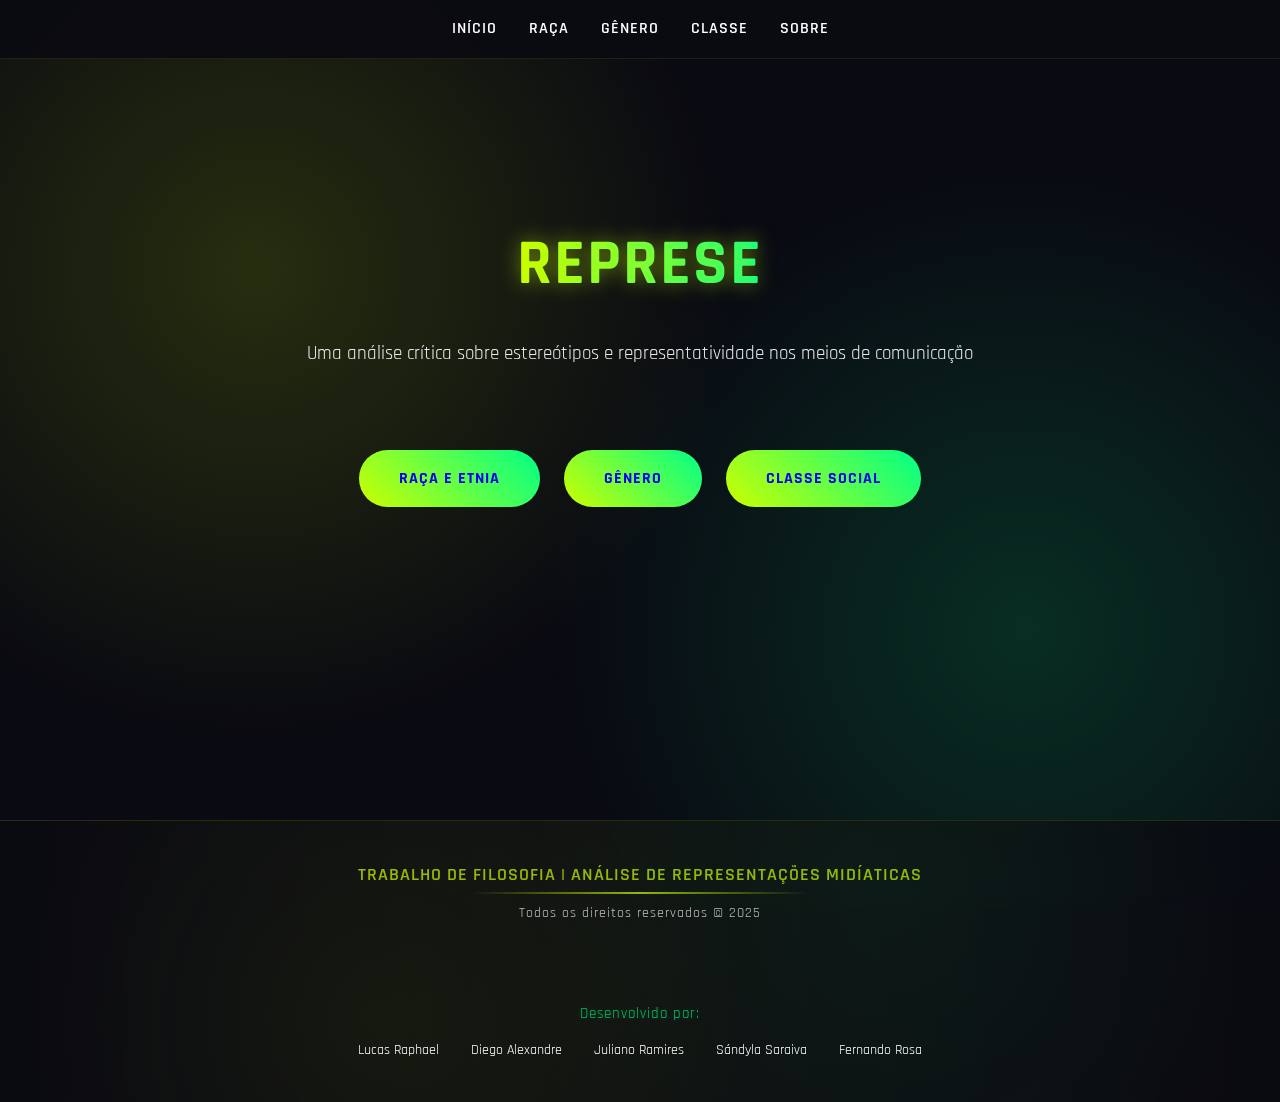
<file: index.html>
<!DOCTYPE html>
<html lang="pt-BR">
<head>
    <meta charset="UTF-8">
    <meta name="viewport" content="width=device-width, initial-scale=1.0">
    <title>Representações na Mídia | Estudo Filosófico</title>
    <link rel="stylesheet" href="css/estilo.css">
    <link href="https://fonts.googleapis.com/css2?family=Rajdhani:wght@400;600;700&display=swap" rel="stylesheet">
</head>
<body>
    <div class="scanline"></div>
    
<header class="header-top">
    <div class="nav-container">
        <nav>
            <ul>
                <li><a href="index.html" class="active">Início</a></li>
                <li><a href="raca.html">Raça</a></li>
                <li><a href="genero.html">Gênero</a></li>
                <li><a href="classe.html">Classe</a></li>
                <li><a href="sobre.html">Sobre</a></li>
            </ul>
        </nav>
    </div>
</header>

    <main>
        <h1>REPRESENTAÇÕES NA MÍDIA</h1>
        <p>Uma análise crítica sobre estereótipos e representatividade nos meios de comunicação</p>

        <div class="btn-container">
            <a href="raca.html" class="btn">Raça e Etnia</a>
            <a href="genero.html" class="btn">Gênero</a>
            <a href="classe.html" class="btn">Classe Social</a>
        </div>
    </main>

<footer>
    <div class="footer-content">
        <div class="footer-info">
            <p>Trabalho de Filosofia | Análise de Representações Midíaticas</p>
            <p>Todos os direitos reservados © 2025</p>
        </div>
        <div class="footer-authors">
            <p>Desenvolvido por:</p>
            <ul>
                <li>Lucas Raphael</li>
                <li>Diego Alexandre</li>
                <li>Juliano Ramires</li>
                <li>Sándyla Saraiva</li>
                <li>Fernando Rosa</li>
            </ul>
        </div>
    </div>
</footer>

    <script src="animation/animation.js"></script>
</body>
</html>
</file>
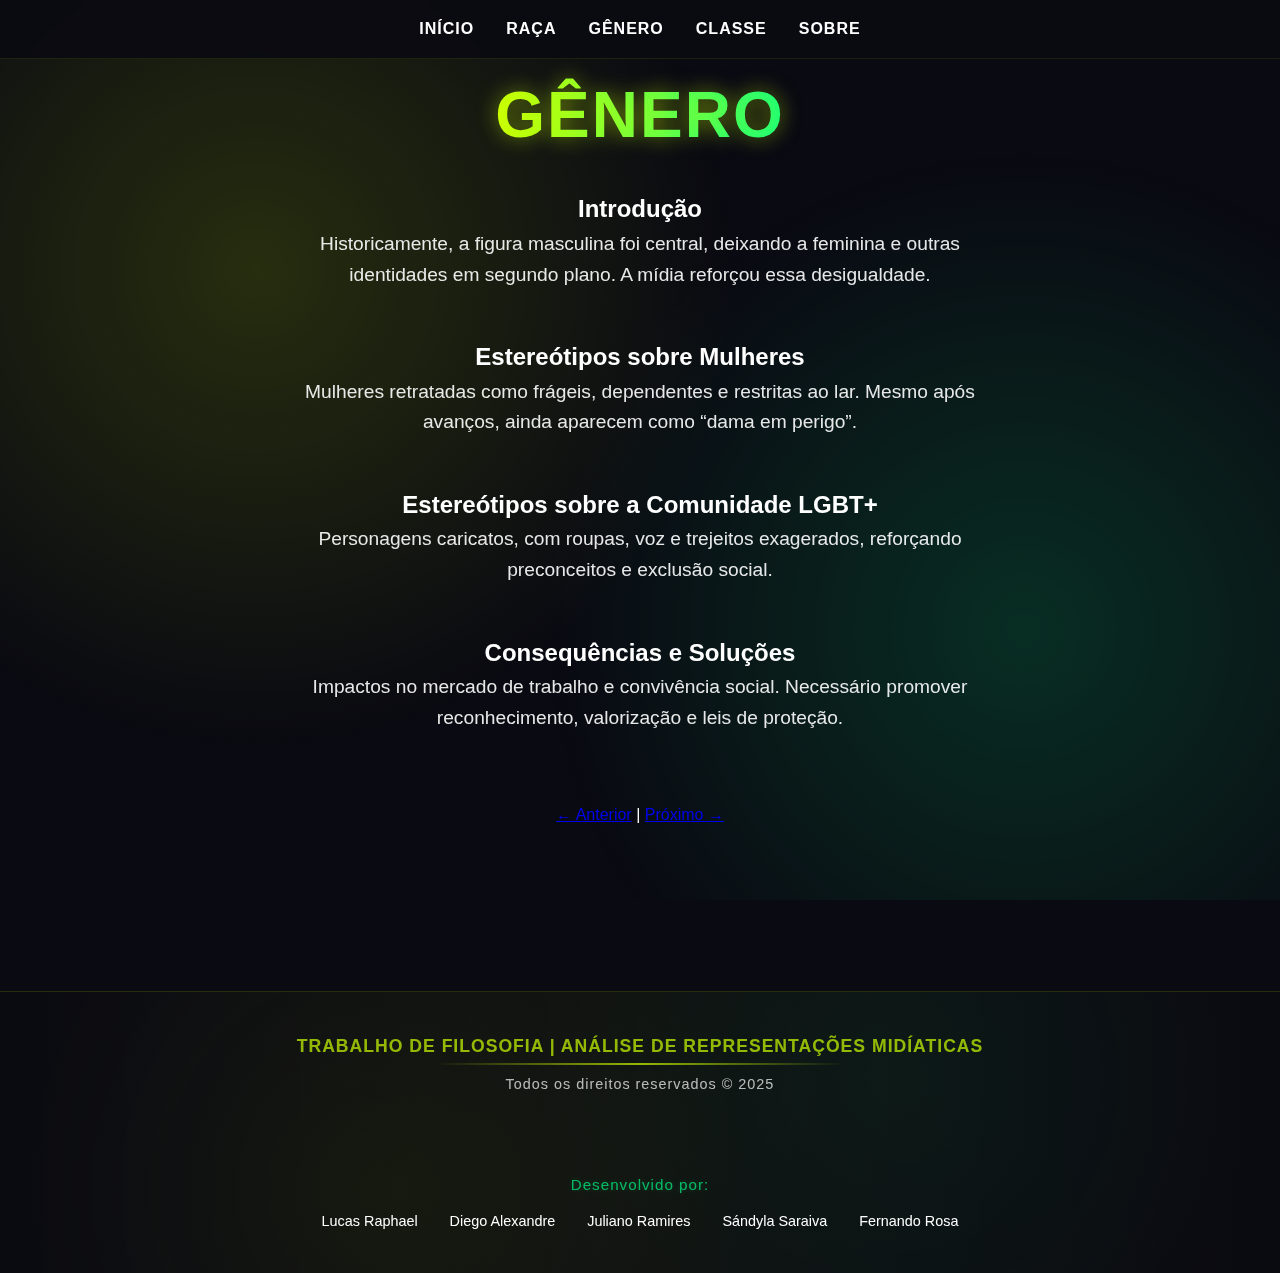
<file: genero.html>
<!DOCTYPE html>
<html lang="pt-BR">
<head>
    <meta charset="UTF-8">
    <meta name="viewport" content="width=device-width, initial-scale=1.0">
    <title>Gênero</title>
    <link rel="stylesheet" href="css/estilo.css">
</head>
<body>
<header class="header-top">
    <div class="nav-container">
        <nav>
            <ul>
                <li><a href="index.html" class="active">Início</a></li>
                <li><a href="raca.html">Raça</a></li>
                <li><a href="genero.html">Gênero</a></li>
                <li><a href="classe.html">Classe</a></li>
                <li><a href="sobre.html">Sobre</a></li>
            </ul>
        </nav>
    </div>
</header>

    <main>
        <h1>Gênero</h1>

        <section>
            <h2>Introdução</h2>
            <p>Historicamente, a figura masculina foi central, deixando a feminina e outras identidades em segundo plano. A mídia reforçou essa desigualdade.</p>
        </section>

        <section>
            <h2>Estereótipos sobre Mulheres</h2>
            <p>Mulheres retratadas como frágeis, dependentes e restritas ao lar. Mesmo após avanços, ainda aparecem como “dama em perigo”.</p>
        </section>

        <section>
            <h2>Estereótipos sobre a Comunidade LGBT+</h2>
            <p>Personagens caricatos, com roupas, voz e trejeitos exagerados, reforçando preconceitos e exclusão social.</p>
        </section>

        <section>
            <h2>Consequências e Soluções</h2>
            <p>Impactos no mercado de trabalho e convivência social. Necessário promover reconhecimento, valorização e leis de proteção.</p>
        </section>

        <div style="margin-top: 20px;">
            <a href="raca.html">← Anterior</a> | <a href="classe.html">Próximo →</a>
        </div>
    </main>

<footer>
    <div class="footer-content">
        <div class="footer-info">
            <p>Trabalho de Filosofia | Análise de Representações Midíaticas</p>
            <p>Todos os direitos reservados © 2025</p>
        </div>
        <div class="footer-authors">
            <p>Desenvolvido por:</p>
            <ul>
                <li>Lucas Raphael</li>
                <li>Diego Alexandre</li>
                <li>Juliano Ramires</li>
                <li>Sándyla Saraiva</li>
                <li>Fernando Rosa</li>
            </ul>
        </div>
    </div>
</footer>
</body>
</html>
</file>
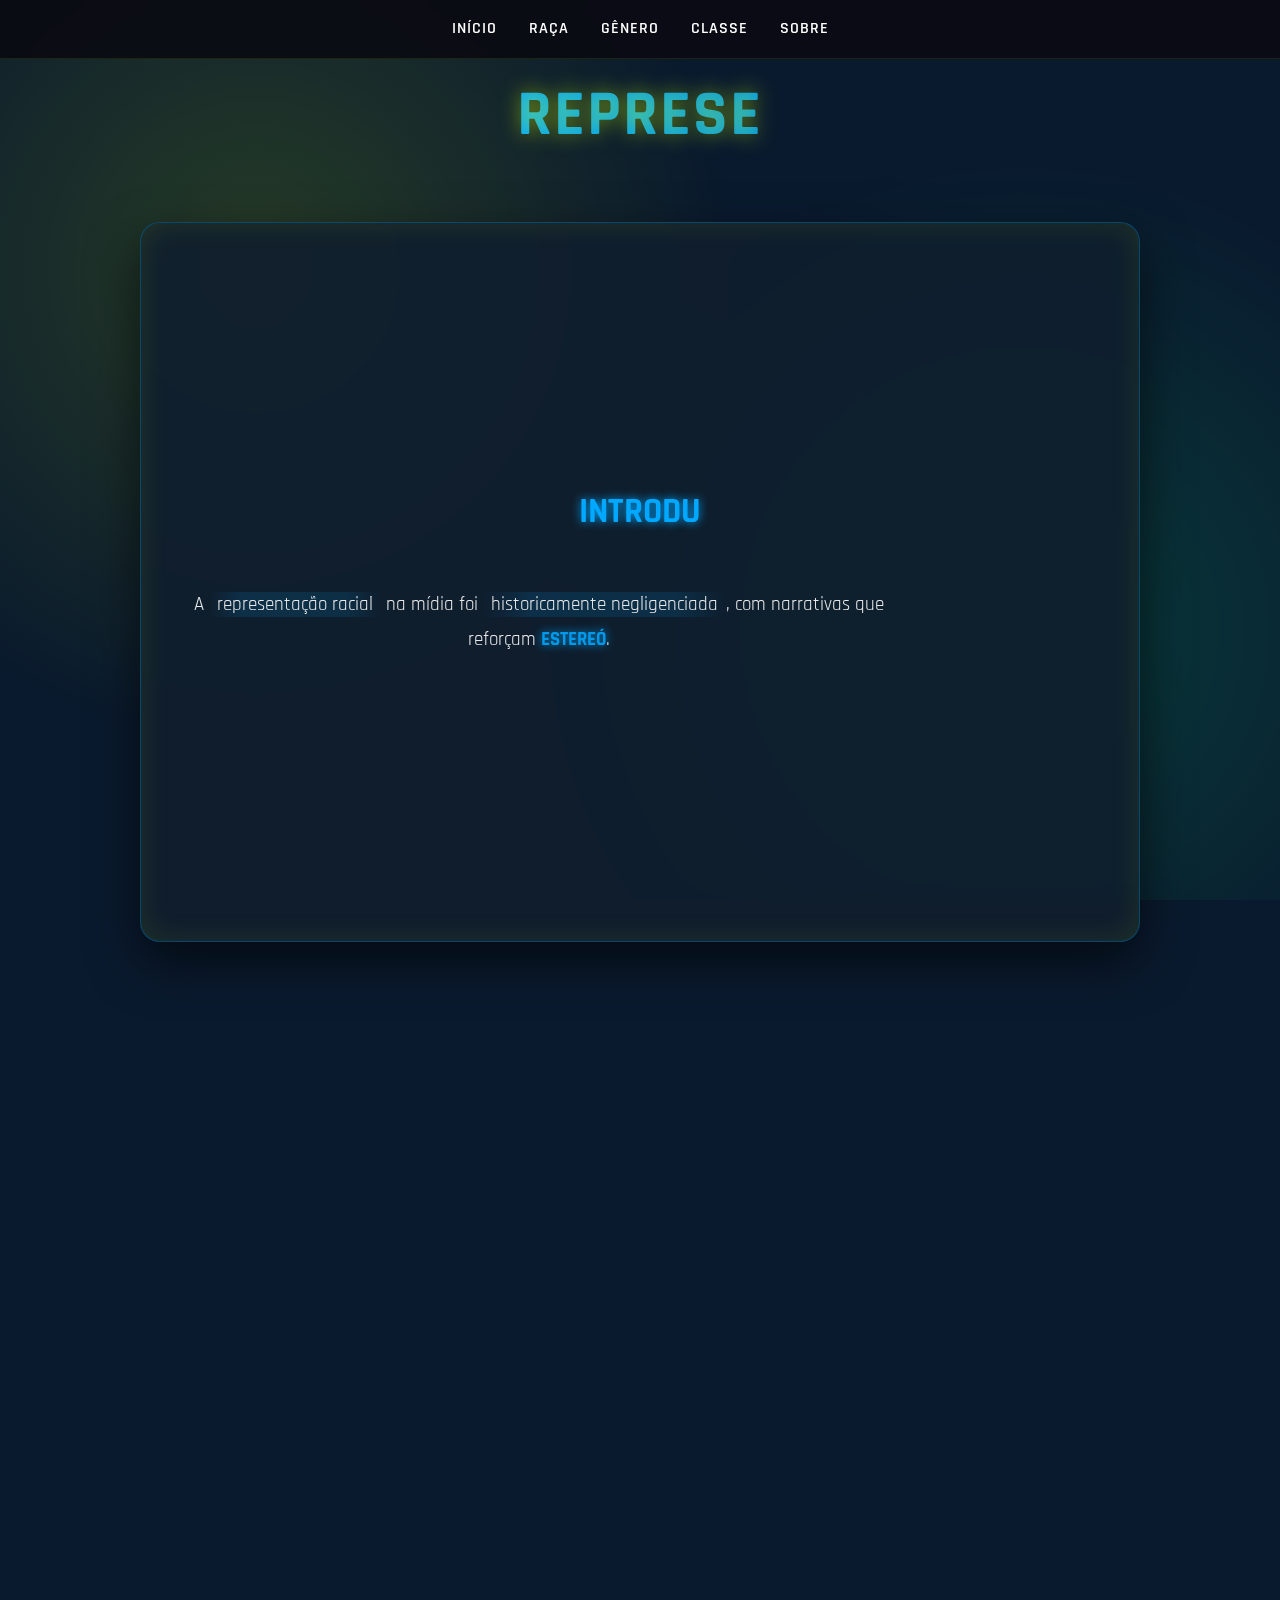
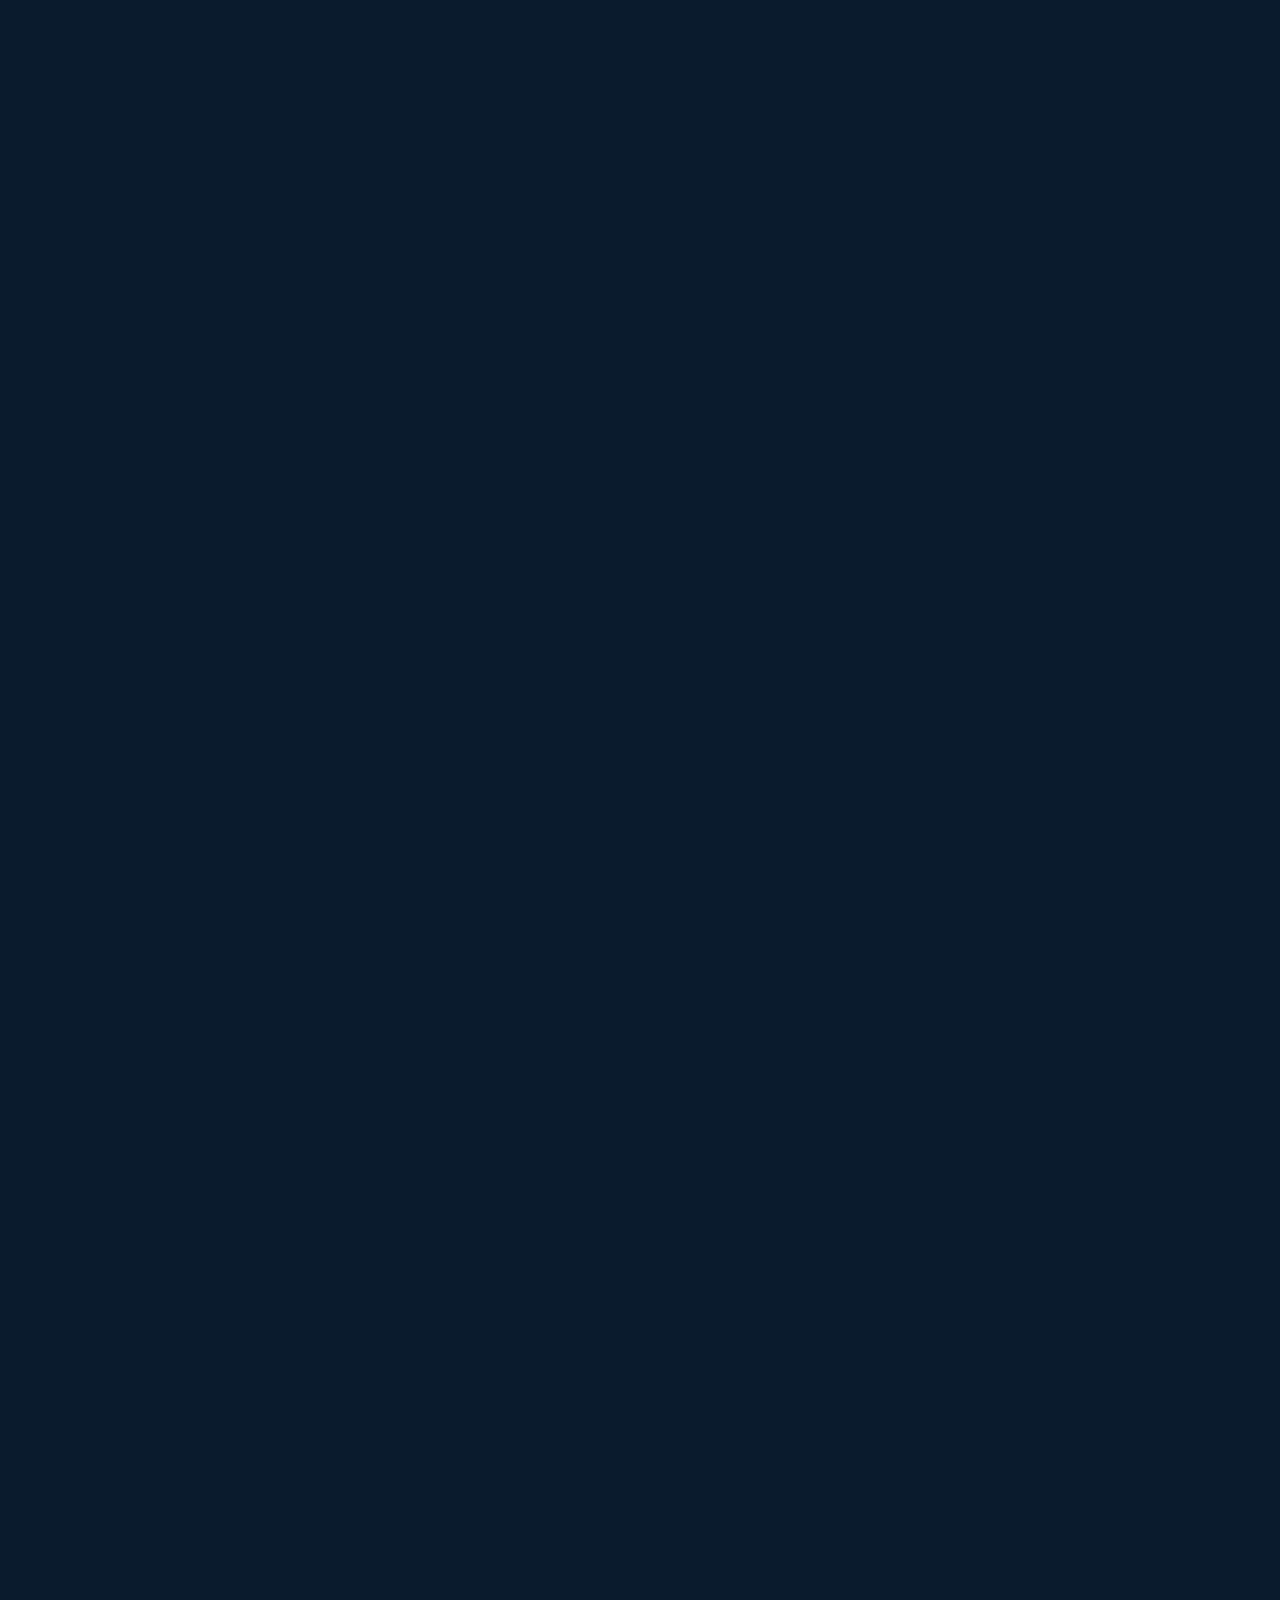
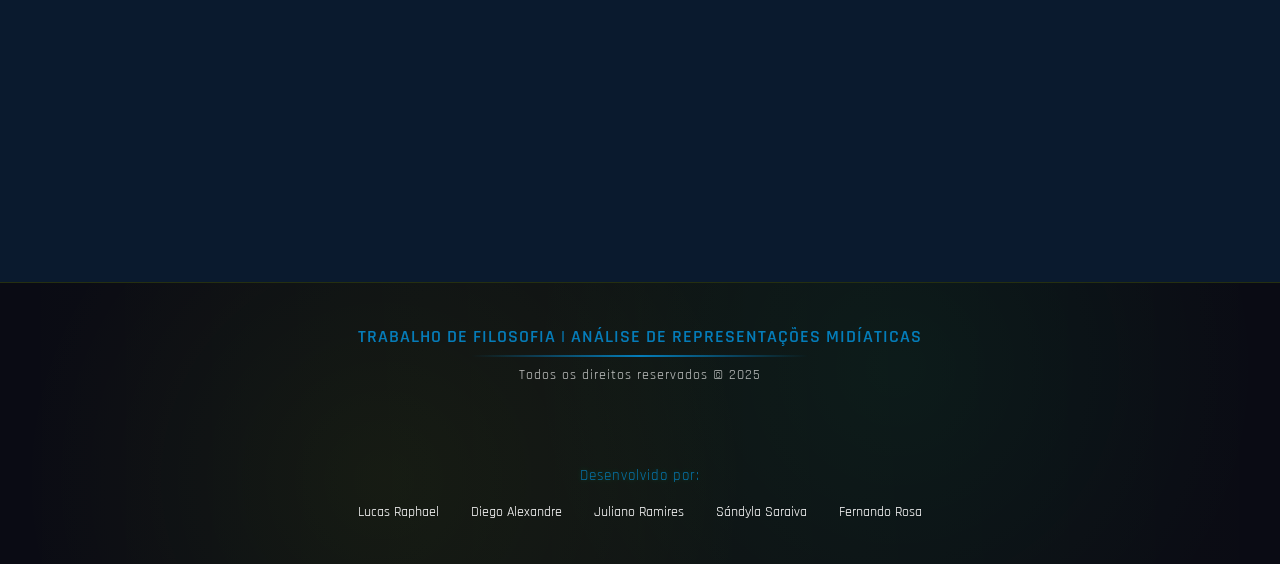
<file: raca.html>
<!DOCTYPE html>
<html lang="pt-BR">
<head>
    <meta charset="UTF-8">
    <meta name="viewport" content="width=device-width, initial-scale=1.0">
    <title>Raça - Representações na Mídia</title>
    <link rel="stylesheet" href="css/estilo.css">
    <link rel="stylesheet" href="css/raca.css">
    <link href="https://fonts.googleapis.com/css2?family=Rajdhani:wght@400;600;700&display=swap" rel="stylesheet">
</head>
<body class="raca-page">
    <div class="scanline"></div>
    
<header class="header-top">
    <div class="nav-container">
        <nav>
            <ul>
                <li><a href="index.html">Início</a></li>
                <li><a href="raca.html">Raça</a></li>
                <li><a href="genero.html">Gênero</a></li>
                <li><a href="classe.html">Classe</a></li>
                <li><a href="sobre.html">Sobre</a></li>
            </ul>
        </nav>
    </div>
</header>

<main>
    <h1>REPRESENTAÇÕES <span class="raca-title">RACIAIS</span></h1>
    
    <div class="card-grid">
        <!-- Card 1 -->
        <section class="card">
            <h2><span class="keyword">INTRODUÇÃO</span></h2>
            <p>A <span class="highlight">representação racial</span> na mídia foi <span class="highlight">historicamente negligenciada</span>, com narrativas que reforçam <span class="keyword">estereótipos prejudiciais</span>.</p>
        </section>

        <!-- Card 2 -->
        <section class="card">
            <h2><span class="keyword">ESTEREÓTIPOS</span></h2>
            <ul>
                <li><strong>Negros:</strong> <span class="keyword">Pele ultra-escura</span>, <span class="highlight">lábios exagerados</span>, associados à <span class="keyword">preguiça</span></li>
                <li><strong>Indígenas:</strong> Retratados como <span class="keyword">primitivos</span> e <span class="highlight">irracionais</span></li>
                <li><strong>Asiáticos:</strong> <span class="keyword">Olhos puxados</span> exageradamente, <span class="highlight">inteligência robótica</span></li>
            </ul>
        </section>

        <!-- Card 3 -->
        <section class="card">
            <h2><span class="keyword">CONSEQUÊNCIAS</span></h2>
            <p>Essas <span class="highlight">representações distorcidas</span> naturalizam o <span class="keyword">preconceito</span> e criam uma sociedade mais <span class="keyword">hostil</span>.</p>
        </section>

        <!-- Card 4 -->
        <section class="card">
            <h2><span class="keyword">SOLUÇÕES</span></h2>
            <ul>
                <li><span class="highlight">Diversidade</span> nas equipes criativas</li>
                <li><span class="keyword">Representação</span> autêntica</li>
                <li><span class="highlight">Educação midiática</span> crítica</li>
                <li><span class="keyword">Apoio</span> a vozes independentes</li>
            </ul>
        </section>
    </div>
</main>
<footer>
    <div class="footer-content">
        <div class="footer-info">
            <p>Trabalho de Filosofia | Análise de Representações Midíaticas</p>
            <p>Todos os direitos reservados © 2025</p>
        </div>
        <div class="footer-authors">
            <p>Desenvolvido por:</p>
            <ul>
                <li>Lucas Raphael</li>
                <li>Diego Alexandre</li>
                <li>Juliano Ramires</li>
                <li>Sándyla Saraiva</li>
                <li>Fernando Rosa</li>
            </ul>
        </div>
    </div>
</footer>
<script src="animation/scroll-effects.js" defer></script>
<script src="animation/animation.js" defer></script>
</body>
</html>
</file>
<file: css/estilo.css>
/* Estilo inspirado na ASUS ROG - Tema Dark com Neon */
:root {
    --bg-dark: #0a0a12;
    --accent-neon: #ccff00; /* Verde limão substituindo o rosa */
    --accent-blue: #00ff88; /* Verde água para combinar */
    --text-primary: #ffffff;
    --text-glow: 0 0 10px var(--accent-neon);
    --transition: all 0.4s cubic-bezier(0.175, 0.885, 0.32, 1.1);
}

/* Reset e Base */
* {
    margin: 0;
    padding: 0;
    box-sizing: border-box;
}

html {
    scroll-behavior: smooth;
    overflow-x: hidden;
}

body {
    background-color: var(--bg-dark);
    color: var(--text-primary);
    font-family: 'Rajdhani', 'Segoe UI', sans-serif;
    line-height: 1.6;
    overflow-x: hidden;
    position: relative;
}

/* Efeito de Partículas (simulado) */
body::before {
    content: '';
    position: fixed;
    top: 0;
    left: 0;
    width: 100%;
    height: 100%;
    background: 
        radial-gradient(circle at 20% 30%, rgba(255, 0, 60, 0.15) 0%, transparent 40%),
        radial-gradient(circle at 80% 70%, rgba(0, 163, 255, 0.15) 0%, transparent 40%);
    z-index: -1;
    pointer-events: none;
}

/* Menu Dinâmico Topo/Fundo */
/* Menu Principal */
header {
    position: fixed;
    width: 100%;
    z-index: 1000;
    display: flex;
    justify-content: center;
    transition: all 0.5s cubic-bezier(0.215, 0.61, 0.355, 1);
}

/* Estado Normal (Topo) */
.header-top {
    top: 0;
    background: rgba(10, 10, 18, 0.9);
    backdrop-filter: blur(10px);
    border-bottom: 1px solid rgba(204, 255, 0, 0.1);
    padding: 1rem 0;
}

/* Estado Rolado (Centro Inferior) */
.header-scrolled {
    top: auto;
    bottom: 2rem;
    left: 50%;
    transform: translateX(-50%);
    background: rgba(10, 10, 18, 0.7);
    backdrop-filter: blur(15px);
    border-radius: 50px;
    padding: 0.8rem 2rem;
    box-shadow: 0 10px 30px rgba(0, 0, 0, 0.5),
                inset 0 0 0 1px rgba(204, 255, 0, 0.2);
    width: auto;
}

/* Estado Perto do Rodapé (Lado Esquerdo) */
.header-near-footer {
    left: 2rem;
    bottom: auto;
    top: calc(100vh - 150px); /* 150px acima do rodapé */
    transform: none;
    flex-direction: column;
    align-items: flex-start;
}

.header-near-footer .nav-container {
    padding: 1rem;
    border-radius: 20px;
}

/* Rodapé ajustado */
footer {
    position: relative;
    z-index: 1;
    padding-bottom: 2rem;
    margin-top: 100px; /* Espaço para o menu */
}

.nav-container {
    transition: all 0.5s ease;
}

.header-scrolled .nav-container {
    padding: 0.8rem 2rem;
    box-shadow: 0 10px 30px rgba(0, 0, 0, 0.5),
                inset 0 0 0 1px rgba(204, 255, 0, 0.2);
    border-radius: 50px;
}

nav ul {
    display: flex;
    gap: 2rem;
    list-style: none;
    margin: 0;
    padding: 0;
}

nav a {
    color: var(--text-primary);
    text-decoration: none;
    font-weight: 600;
    font-size: 1rem;
    letter-spacing: 1px;
    text-transform: uppercase;
    position: relative;
    padding: 0.5rem 0;
    transition: all 0.4s ease;
}

nav a::before {
    content: '';
    position: absolute;
    bottom: 0;
    left: 0;
    width: 100%;
    height: 2px;
    background: var(--accent-neon);
    transform: scaleX(0);
    transition: transform 0.4s ease;
}

nav a:hover::before {
    transform: scaleX(1);
}


/* Espaço extra no último elemento antes do footer */
main {
    padding-bottom: 150px; /* Garante espaço para rolagem */
}

/* Responsividade */
@media (max-width: 768px) {
    .header-scrolled {
        bottom: 1rem;
        width: 90%;
    }
    
    nav ul {
        gap: 0.8rem;
        flex-wrap: wrap;
        justify-content: center;
    }
    
    nav a {
        font-size: 0.85rem;
    }
}

/* Efeito de Pulsação */
@keyframes pulse {
    0% { box-shadow: 0 0 0 0 rgba(204, 255, 0, 0.4); }
    70% { box-shadow: 0 0 0 10px rgba(204, 255, 0, 0); }
    100% { box-shadow: 0 0 0 0 rgba(204, 255, 0, 0); }
}

.nav-container:hover {
    box-shadow: 0 10px 30px rgba(0, 0, 0, 0.7),
                inset 0 0 0 1px var(--accent-neon),
                0 0 20px rgba(204, 255, 0, 0.3);
    animation: pulse 2s infinite;
}

/* Logo Style */
.logo {
    font-family: 'Rajdhani', sans-serif;
    font-weight: 700;
    font-size: 1.5rem;
    color: var(--text-primary);
    text-decoration: none;
    position: relative;
    z-index: 1001;
}

.logo span {
    color: var(--accent-neon);
}

/* Efeito de Blur no Scroll */
.scrolled {
    background: rgba(10, 10, 18, 0.9);
    backdrop-filter: blur(10px);
    box-shadow: 0 5px 30px rgba(0, 0, 0, 0.2);
    mix-blend-mode: normal;
}

/* Conteúdo Principal - Estilo Hero */
main {
    min-height: 80vh;
    display: flex;
    flex-direction: column;
    justify-content: center;
    align-items: center;
    text-align: center;
    padding: 4rem 2rem;
    position: relative;
}

h1 {
    font-size: 4rem;
    margin-bottom: 1.5rem;
    background: linear-gradient(90deg, var(--accent-neon), var(--accent-blue));
    -webkit-background-clip: text;
    background-clip: text;
    color: transparent;
    text-transform: uppercase;
    letter-spacing: 2px;
    text-shadow: 0 0 20px rgba(204, 255, 0, 0.5);
    animation: textGlow 3s ease-in-out infinite alternate;
}

@keyframes textGlow {
    0% { text-shadow: 0 0 10px var(--accent-neon); }
    100% { text-shadow: 0 0 30px var(--accent-neon); }
}

p {
    font-size: 1.2rem;
    max-width: 700px;
    margin-bottom: 3rem;
    opacity: 0.9;
}

/* Botões Estilo Gamer */
.btn-container {
    display: flex;
    gap: 1.5rem;
    margin-top: 2rem;
}

.btn {
    padding: 1rem 2.5rem;
    border-radius: 50px;
    text-decoration: none;
    font-weight: 700;
    letter-spacing: 1px;
    text-transform: uppercase;
    transition: var(--transition);
    position: relative;
    overflow: hidden;
    border: none;
    z-index: 1;
}

.btn::before {
    content: '';
    position: absolute;
    top: 0;
    left: 0;
    width: 100%;
    height: 100%;
    background: linear-gradient(45deg, var(--accent-neon), var(--accent-blue));
    z-index: -1;
    transition: var(--transition);
}

.btn:hover {
    transform: translateY(-5px);
    box-shadow: 0 10px 30px rgba(204, 255, 0, 0.5);
}

.btn:hover::before {
    background: linear-gradient(45deg, var(--accent-neon), var(--accent-blue));
}

/* Rodapé Futurista */
footer {
    padding: 2rem;
    text-align: center;
    position: relative;
    border-top: 1px solid rgba(255, 255, 255, 0.1);
}

body::before {
    background: 
        radial-gradient(circle at 20% 30%, rgba(204, 255, 0, 0.15) 0%, transparent 40%),
        radial-gradient(circle at 80% 70%, rgba(0, 255, 136, 0.15) 0%, transparent 40%);
}

footer p {
    font-size: 0.9rem;
    letter-spacing: 1px;
    opacity: 0.7;
}

/* Efeitos Especiais */
.scanline {
    position: fixed;
    top: 0;
    left: 0;
    width: 100%;
    height: 100%;
    background: linear-gradient(
        to bottom,
        transparent 95%,
        rgba(0, 255, 136, 0.05) 96%,
        transparent 97%
    );
    background-size: 100% 8px;
    animation: scanline 6s linear infinite;
    pointer-events: none;
    z-index: 100;
    opacity: 0.15;
}

@keyframes scanline {
    0% { transform: translateY(-100%); }
    100% { transform: translateY(100%); }
}

/* Responsividade */
@media (max-width: 768px) {
    h1 { font-size: 2.5rem; }
    nav ul { gap: 1rem; }
    .btn-container { flex-direction: column; }
}

::-webkit-scrollbar-thumb {
    background: linear-gradient(180deg, var(--accent-neon), var(--accent-blue));
}

::-webkit-scrollbar-thumb:hover {
    background: linear-gradient(180deg, #d4ff00, #00ff99);
}

/* Estilo do rodapé centralizado */
footer {
    padding: 2rem 1rem;
    text-align: center;
    position: relative;
    border-top: 1px solid rgba(255, 255, 255, 0.1);
    background: rgba(10, 10, 18, 0.8);
    backdrop-filter: blur(10px);
    display: flex;
    justify-content: center;
    align-items: center;
    min-height: 150px;
}

.footer-content {
    max-width: 1000px;
    width: 100%;
    margin: 0 auto;
    padding: 0 20px;
}

.footer-main p {
    margin-bottom: 0.5rem;
    font-size: 0.95rem;
    letter-spacing: 0.5px;
    line-height: 1.6;
}

.footer-participants {
    margin-top: 1.2rem;
    padding-top: 1.2rem;
    border-top: 1px dashed rgba(204, 255, 0, 0.3);
}

.footer-participants span {
    display: block;
    margin-bottom: 0.6rem;
    color: var(--accent-neon);
    font-weight: 600;
    font-size: 0.9rem;
}

.footer-participants ul {
    list-style: none;
    display: flex;
    justify-content: center;
    flex-wrap: wrap;
    gap: 1rem 2rem;
    margin: 0 auto;
    max-width: 600px;
}

.footer-participants li {
    position: relative;
    padding-left: 1.3rem;
    font-size: 0.85rem;
}

.footer-participants li::before {
    position: absolute;
    left: 0;
    color: var(--accent-neon);
    font-size: 1.2rem;
    line-height: 1;
}

/* Footer Gamer Centralizado */
footer {
    padding: 2.5rem 1rem;
    text-align: center;
    background: rgba(10, 10, 18, 0.9);
    backdrop-filter: blur(5px);
    border-top: 1px solid rgba(204, 255, 0, 0.15);
    position: relative;
    overflow: hidden;
}

.footer-content {
    max-width: 1000px;
    margin: 0 auto;
    display: flex;
    flex-direction: column;
    align-items: center;
    gap: 1.8rem;
}

.footer-info p:first-child {
    color: var(--accent-neon);
    font-weight: 600;
    font-size: 1.1rem;
    letter-spacing: 1px;
    text-transform: uppercase;
    margin-bottom: 0.8rem;
    position: relative;
    display: inline-block;
}

.footer-info p:first-child::after {
    content: '';
    position: absolute;
    bottom: -5px;
    left: 50%;
    transform: translateX(-50%);
    width: 60%;
    height: 2px;
    background: linear-gradient(90deg, transparent, var(--accent-neon), transparent);
}

.footer-authors {
    display: flex;
    flex-direction: column;
    align-items: center;
}

.footer-authors p {
    color: var(--accent-blue);
    font-size: 0.95rem;
    margin-bottom: 0.8rem;
    text-shadow: 0 0 5px rgba(0, 255, 136, 0.3);
}

.footer-authors ul {
    display: flex;
    flex-wrap: wrap;
    justify-content: center;
    gap: 1rem 2rem;
    list-style: none;
}

.footer-authors li {
    font-size: 0.9rem;
    transition: all 0.3s ease;
    position: relative;
}

.footer-authors li:hover {
    color: var(--accent-neon);
    transform: translateY(-2px);
    text-shadow: 0 0 10px var(--accent-neon);
}

/* Efeito de partículas */
footer::before {
    content: '';
    position: absolute;
    top: 0;
    left: 0;
    width: 100%;
    height: 100%;
    background: 
        radial-gradient(circle at 30% 70%, rgba(204, 255, 0, 0.05) 0%, transparent 40%),
        radial-gradient(circle at 70% 30%, rgba(0, 255, 136, 0.05) 0%, transparent 40%);
    z-index: -1;
    pointer-events: none;
}

/* Efeito de brilho pulsante */
footer::after {
    content: '';
    position: absolute;
    top: 0;
    left: 0;
    width: 100%;
    height: 100%;
    background: linear-gradient(90deg, 
        transparent, 
        rgba(204, 255, 0, 0.03), 
        transparent);
    animation: footerGlow 8s infinite;
    z-index: -1;
}

@keyframes footerGlow {
    0% { transform: translateX(-100%); }
    100% { transform: translateX(100%); }
}

@media (max-width: 768px) {
    .footer-content {
        flex-direction: column;
        text-align: center;
    }
    
    .footer-authors ul {
        justify-content: center;
    }
    
    .footer-authors li:hover {
        transform: none;
        text-shadow: 0 0 5px var(--accent-neon);
    }
}

/* Layout dos Cards */
.card-grid {
    display: flex;
    flex-direction: column;
    gap: 2.5rem;
    width: 90%;
    max-width: 1000px;
    margin: 2rem auto;
}

.card {
    min-height: 80vh; /* Cada card ocupa a tela inteira */
    display: flex;
    flex-direction: column;
    justify-content: center;
    padding: 3rem;
    opacity: 0;
    transform: translateY(50px);
    transition: all 0.8s cubic-bezier(0.215, 0.61, 0.355, 1);
    border-radius: 20px;
    background: rgba(15, 15, 25, 0.9);
    backdrop-filter: blur(10px);
    border: 1px solid rgba(204, 255, 0, 0.15);
    box-shadow: 0 15px 40px rgba(0, 0, 0, 0.4),
                inset 0 0 20px rgba(204, 255, 0, 0.05);
    margin-bottom: 1rem;
}

.card.visible {
    opacity: 1;
    transform: translateY(0);
}

/* Efeitos de Destaque */
.card h2 {
    font-size: 2.2rem;
    margin-bottom: 2rem;
    color: var(--accent-neon);
    text-shadow: 0 0 15px rgba(204, 255, 0, 0.4);
    position: relative;
    padding-bottom: 1rem;
}

.card h2::after {
    content: '';
    position: absolute;
    bottom: 0;
    left: 0;
    width: 100px;
    height: 3px;
    background: linear-gradient(90deg, var(--accent-neon), transparent);
}

.card p, .card li {
    font-size: 1.2rem;
    line-height: 1.8;
    margin-bottom: 1.5rem;
}

.card ul {
    list-style: none;
    padding-left: 0;
}

.card li {
    position: relative;
    padding-left: 2rem;
    margin-bottom: 1.2rem;
}

.card li::before {
    content: '';
    position: absolute;
    left: 0;
    color: var(--accent-blue);
    font-size: 1.5rem;
}

/* Efeito de Destaque no Card Visível */
.card.visible {
    border-color: rgba(204, 255, 0, 0.3);
    box-shadow: 0 20px 50px rgba(0, 0, 0, 0.6),
                inset 0 0 30px rgba(204, 255, 0, 0.1);
}

/* Responsividade */
@media (max-width: 768px) {
    .card {
        min-height: 70vh;
        padding: 2rem;
    }
    
    .card h2 {
        font-size: 1.8rem;
    }
}
/* Efeitos para os Cards da Raça */
.card {
    position: relative;
    overflow: hidden;
    border: 1px solid transparent;
    background: linear-gradient(135deg, rgba(15, 15, 25, 0.8), rgba(10, 10, 20, 0.9));
    transition: all 0.6s cubic-bezier(0.175, 0.885, 0.32, 1.275);
}

.card::before {
    content: '';
    position: absolute;
    top: -2px;
    left: -2px;
    right: -2px;
    bottom: -2px;
    background: linear-gradient(45deg, 
        var(--accent-neon), 
        var(--accent-blue),
        transparent 70%);
    z-index: -1;
    opacity: 0;
    transition: opacity 0.6s ease;
}

.card:hover {
    transform: translateY(-10px) scale(1.02);
    box-shadow: 0 20px 50px rgba(0, 0, 0, 0.8),
                0 0 0 1px rgba(204, 255, 0, 0.3),
                inset 0 0 20px rgba(204, 255, 0, 0.1);
}

.card:hover::before {
    opacity: 0.6;
    animation: borderGlow 2s linear infinite;
}

@keyframes borderGlow {
    0% { background-position: 0% 50%; }
    100% { background-position: 200% 50%; }
}

.card h2 {
    position: relative;
    display: inline-block;
}

.card h2::after {
    content: '';
    position: absolute;
    bottom: -10px;
    left: 0;
    width: 100%;
    height: 3px;
    background: linear-gradient(90deg, var(--accent-neon), transparent);
    transform: scaleX(0);
    transform-origin: right;
    transition: transform 0.6s ease;
}

.card:hover h2::after {
    transform: scaleX(1);
    transform-origin: left;
}

/* Efeito de entrada dos cards */
.card {
    opacity: 0;
    transform: translateY(50px) rotateX(30deg);
    transition-delay: calc(var(--order) * 0.1s);
}

.card.visible {
    opacity: 1;
    transform: translateY(0) rotateX(0);
}

/* Efeito nos itens da lista */
.card ul li {
    position: relative;
    padding-left: 1.5rem;
    transition: all 0.4s ease;
}

.card ul li::before {
    content: '';
    position: absolute;
    left: 0;
    color: var(--accent-blue);
    transition: all 0.4s ease;
}

.card ul li:hover {
    color: var(--accent-neon);
    transform: translateX(10px);
}

.card ul li:hover::before {
    color: var(--accent-neon);
    transform: scale(1.5);
}

/* Efeito de brilho no fundo */
.card::after {
    content: '';
    position: absolute;
    top: 0;
    left: 0;
    width: 100%;
    height: 100%;
    background: radial-gradient(
        circle at var(--mouse-x) var(--mouse-y),
        rgba(204, 255, 0, 0.1),
        transparent 60%
    );
    pointer-events: none;
    opacity: 0;
    transition: opacity 0.4s ease;
}

.card:hover::after {
    opacity: 1;
}

/* Estilo para palavras-chave */
.keyword {
    position: relative;
    color: var(--accent-neon);
    font-weight: 700;
    text-transform: uppercase;
    z-index: 1;
    text-shadow: 0 0 10px var(--accent-neon);
    animation: pulseText 2s infinite alternate;
}

.keyword::before {
    content: '';
    position: absolute;
    bottom: -2px;
    left: 0;
    width: 100%;
    height: 2px;
    background: var(--accent-blue);
    transform: scaleX(0);
    transform-origin: right;
    transition: transform 0.4s ease;
    z-index: -1;
}

.keyword:hover {
    animation: none;
    text-shadow: 0 0 20px var(--accent-neon);
}

.keyword:hover::before {
    transform: scaleX(1);
    transform-origin: left;
}

@keyframes pulseText {
    0% { text-shadow: 0 0 5px var(--accent-neon); }
    100% { text-shadow: 0 0 15px var(--accent-neon), 
                        0 0 30px rgba(204, 255, 0, 0.4); }
}

/* Efeito de destaque para listas */
.card ul li strong {
    color: var(--accent-blue);
    font-weight: 700;
    position: relative;
    padding: 0 3px;
}

.card ul li strong::after {
    content: '';
    position: absolute;
    bottom: 0;
    left: 0;
    width: 100%;
    height: 100%;
    background: rgba(0, 255, 136, 0.1);
    border-radius: 3px;
    z-index: -1;
    transform: scaleX(0);
    transform-origin: right;
    transition: transform 0.4s ease;
}

.card ul li:hover strong {
    color: var(--accent-neon);
}

.card ul li:hover strong::after {
    transform: scaleX(1);
    transform-origin: left;
}

/* Destaque para parágrafos */
.card p .highlight {
    background: linear-gradient(90deg, 
        transparent, 
        rgba(204, 255, 0, 0.15) 20%, 
        rgba(0, 255, 136, 0.15) 80%, 
        transparent);
    padding: 0 8px;
    border-radius: 4px;
    box-decoration-break: clone;
    -webkit-box-decoration-break: clone;
}
</file>
<file: css/raca.css>
h1.raca-title {
    background: linear-gradient(to right, #4CAF50, #2E7D32);
    -webkit-background-clip: text;
    background-clip: text;
    color: transparent;
    text-align: center;
    padding: 10px 0;
    margin: 20px 0;
    font-size: 2.5rem;
    text-transform: uppercase;
    letter-spacing: 2px;
    text-shadow: 2px 2px 4px rgba(0,0,0,0.2);
    border-bottom: 3px solid #2E7D32;
    display: inline-block;
    width: 100%;
}

h1.raca-title {
    color: #2E7D32;
    text-align: center;
    padding: 10px 0;
    margin: 20px 0;
    font-size: 2.5rem;
    border-bottom: 3px solid #4CAF50;
    display: inline-block;
    width: 100%;
}
/* Efeitos para os Cards da Raça */
.card {
    position: relative;
    overflow: hidden;
    border: 1px solid transparent;
    background: linear-gradient(135deg, rgba(15, 15, 25, 0.8), rgba(10, 10, 20, 0.9));
    transition: all 0.6s cubic-bezier(0.175, 0.885, 0.32, 1.275);
}

.card::before {
    content: '';
    position: absolute;
    top: -2px;
    left: -2px;
    right: -2px;
    bottom: -2px;
    background: linear-gradient(45deg, 
        var(--accent-neon), 
        var(--accent-blue),
        transparent 70%);
    z-index: -1;
    opacity: 0;
    transition: opacity 0.6s ease;
}

.card:hover {
    transform: translateY(-10px) scale(1.02);
    box-shadow: 0 20px 50px rgba(0, 0, 0, 0.8),
                0 0 0 1px rgba(204, 255, 0, 0.3),
                inset 0 0 20px rgba(204, 255, 0, 0.1);
}

.card:hover::before {
    opacity: 0.6;
    animation: borderGlow 2s linear infinite;
}

@keyframes borderGlow {
    0% { background-position: 0% 50%; }
    100% { background-position: 200% 50%; }
}

.card h2 {
    position: relative;
    display: inline-block;
}

.card h2::after {
    content: '';
    position: absolute;
    bottom: -10px;
    left: 0;
    width: 100%;
    height: 3px;
    background: linear-gradient(90deg, var(--accent-neon), transparent);
    transform: scaleX(0);
    transform-origin: right;
    transition: transform 0.6s ease;
}

.card:hover h2::after {
    transform: scaleX(1);
    transform-origin: left;
}

/* Efeito de entrada dos cards */
.card {
    opacity: 0;
    transform: translateY(50px) rotateX(30deg);
    transition-delay: calc(var(--order) * 0.1s);
}

.card.visible {
    opacity: 1;
    transform: translateY(0) rotateX(0);
}

/* Efeito nos itens da lista */
.card ul li {
    position: relative;
    padding-left: 1.5rem;
    transition: all 0.4s ease;
}

.card ul li::before {
    content: '';
    position: absolute;
    left: 0;
    color: var(--accent-blue);
    transition: all 0.4s ease;
}

.card ul li:hover {
    color: var(--accent-neon);
    transform: translateX(10px);
}

.card ul li:hover::before {
    color: var(--accent-neon);
    transform: scale(1.5);
}

/* Efeito de brilho no fundo */
.card::after {
    content: '';
    position: absolute;
    top: 0;
    left: 0;
    width: 100%;
    height: 100%;
    background: radial-gradient(
        circle at var(--mouse-x) var(--mouse-y),
        rgba(204, 255, 0, 0.1),
        transparent 60%
    );
    pointer-events: none;
    opacity: 0;
    transition: opacity 0.4s ease;
}

.card:hover::after {
    opacity: 1;
}

/* Estilo para palavras-chave */
.keyword {
    position: relative;
    color: var(--accent-neon);
    font-weight: 700;
    text-transform: uppercase;
    z-index: 1;
    text-shadow: 0 0 10px var(--accent-neon);
    animation: pulseText 2s infinite alternate;
}

.keyword::before {
    content: '';
    position: absolute;
    bottom: -2px;
    left: 0;
    width: 100%;
    height: 2px;
    background: var(--accent-blue);
    transform: scaleX(0);
    transform-origin: right;
    transition: transform 0.4s ease;
    z-index: -1;
}

.keyword:hover {
    animation: none;
    text-shadow: 0 0 20px var(--accent-neon);
}

.keyword:hover::before {
    transform: scaleX(1);
    transform-origin: left;
}

@keyframes pulseText {
    0% { text-shadow: 0 0 5px var(--accent-neon); }
    100% { text-shadow: 0 0 15px var(--accent-neon), 
                        0 0 30px rgba(204, 255, 0, 0.4); }
}

/* Efeito de destaque para listas */
.card ul li strong {
    color: var(--accent-blue);
    font-weight: 700;
    position: relative;
    padding: 0 3px;
}

.card ul li strong::after {
    content: '';
    position: absolute;
    bottom: 0;
    left: 0;
    width: 100%;
    height: 100%;
    background: rgba(0, 255, 136, 0.1);
    border-radius: 3px;
    z-index: -1;
    transform: scaleX(0);
    transform-origin: right;
    transition: transform 0.4s ease;
}

.card ul li:hover strong {
    color: var(--accent-neon);
}

.card ul li:hover strong::after {
    transform: scaleX(1);
    transform-origin: left;
}

/* Destaque para parágrafos */
.card p .highlight {
    background: linear-gradient(90deg, 
        transparent, 
        rgba(204, 255, 0, 0.15) 20%, 
        rgba(0, 255, 136, 0.15) 80%, 
        transparent);
    padding: 0 8px;
    border-radius: 4px;
    box-decoration-break: clone;
    -webkit-box-decoration-break: clone;
}

/* ===== TEMA AZUL PARA PÁGINA DE RAÇA ===== */
.raca-page {
    --accent-neon: #00a8ff;       /* Azul neon */
    --accent-blue: #0097e6;       /* Azul mais escuro */
    --bg-dark: #0a1a2e;           /* Azul escuro para o fundo */
}

.raca-page body::before {
    background: 
        radial-gradient(circle at 20% 30%, rgba(0, 168, 255, 0.15) 0%, transparent 40%),
        radial-gradient(circle at 80% 70%, rgba(0, 151, 230, 0.15) 0%, transparent 40%);
}

.raca-page .card {
    border: 1px solid rgba(0, 168, 255, 0.3);
    background: rgba(15, 30, 45, 0.9);
}

.raca-page .card:hover::before {
    background: linear-gradient(45deg, var(--accent-neon), var(--accent-blue), transparent 70%);
}

.raca-page .keyword {
    color: var(--accent-neon);
    text-shadow: 0 0 10px var(--accent-neon);
}

.raca-page .keyword:hover {
    text-shadow: 0 0 20px var(--accent-neon);
}

.raca-page .btn::before {
    background: linear-gradient(45deg, var(--accent-neon), var(--accent-blue));
}

.raca-page .btn:hover {
    box-shadow: 0 10px 30px rgba(0, 168, 255, 0.5);
}

.raca-page .card h2 {
    background: linear-gradient(90deg, var(--accent-neon), var(--accent-blue));
    -webkit-background-clip: text;
    background-clip: text;
}

.raca-page .card li::before {
    color: var(--accent-blue);
}

.raca-page .card ul li strong {
    color: var(--accent-blue);
}

.raca-page .card ul li:hover strong {
    color: var(--accent-neon);
}

.raca-page .card p .highlight {
    background: linear-gradient(90deg, 
        transparent, 
        rgba(0, 168, 255, 0.15) 20%, 
        rgba(0, 151, 230, 0.15) 80%, 
        transparent);
}
</file>
